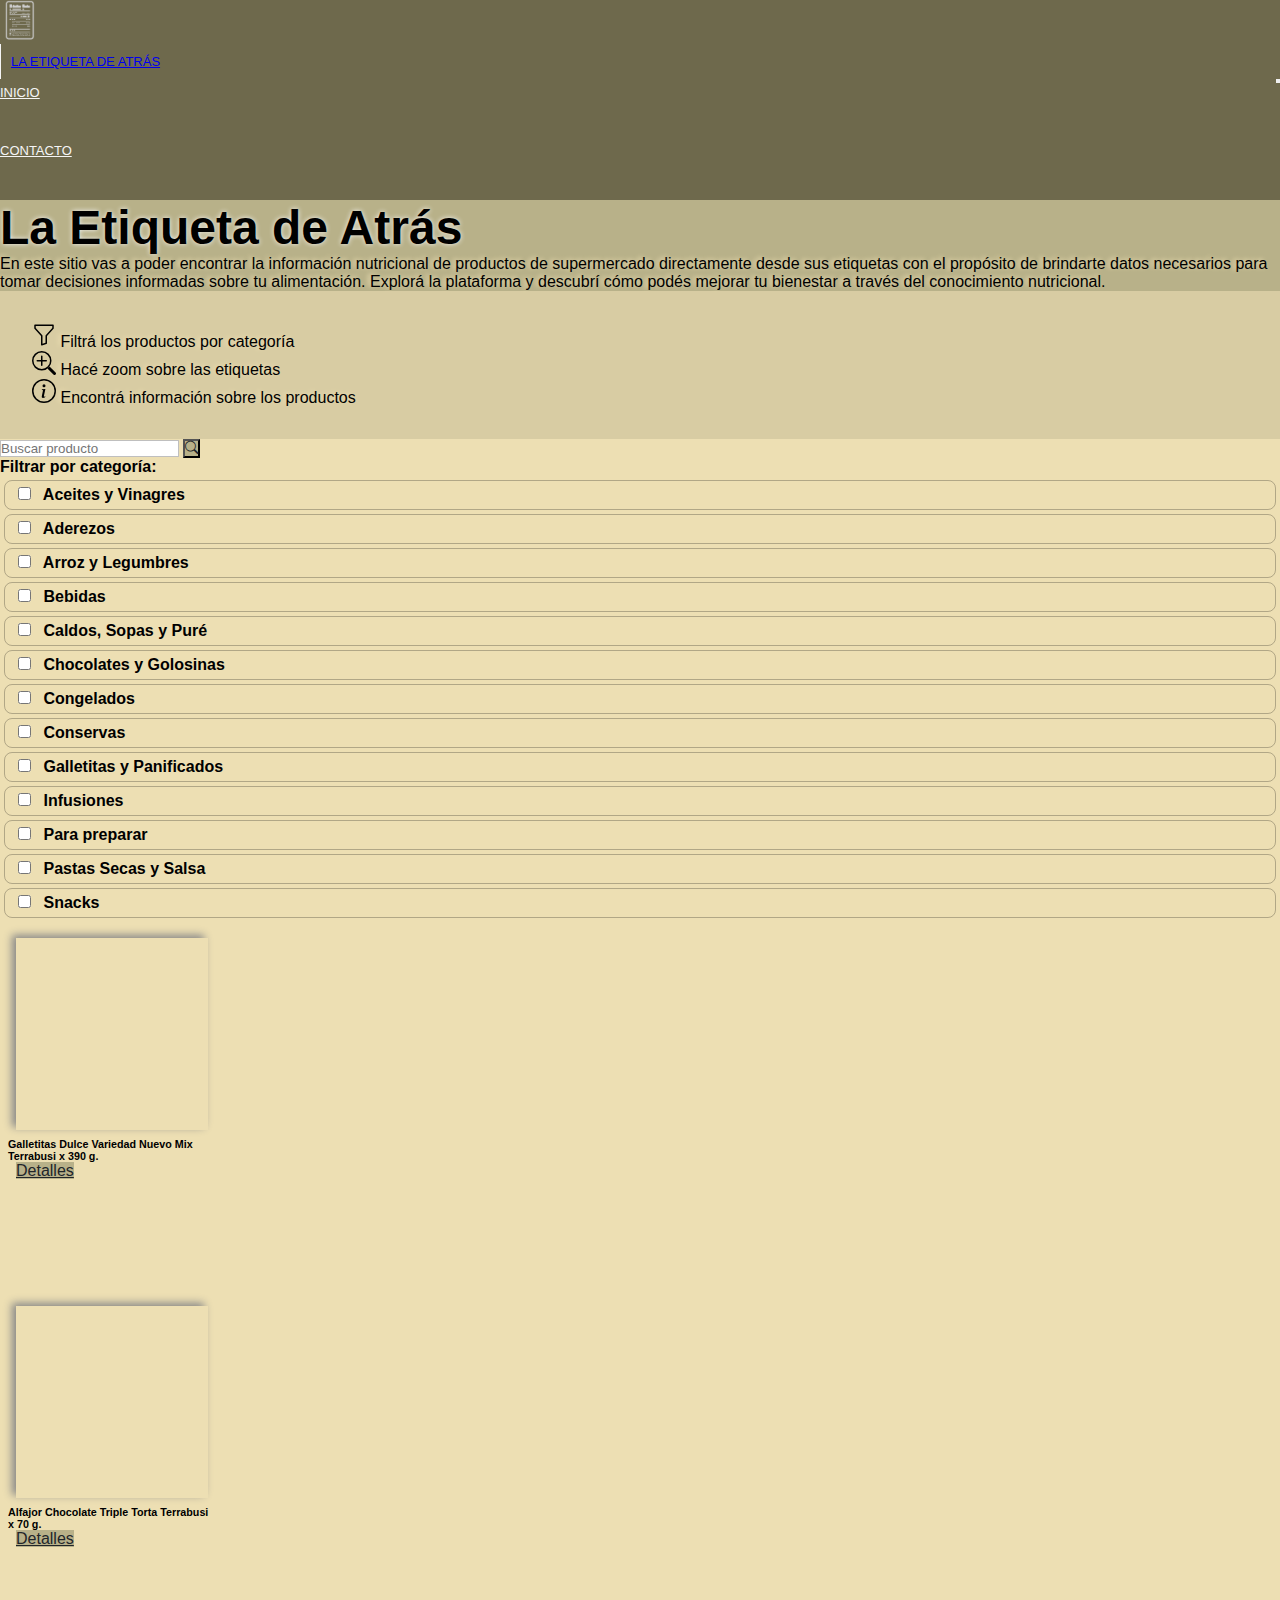
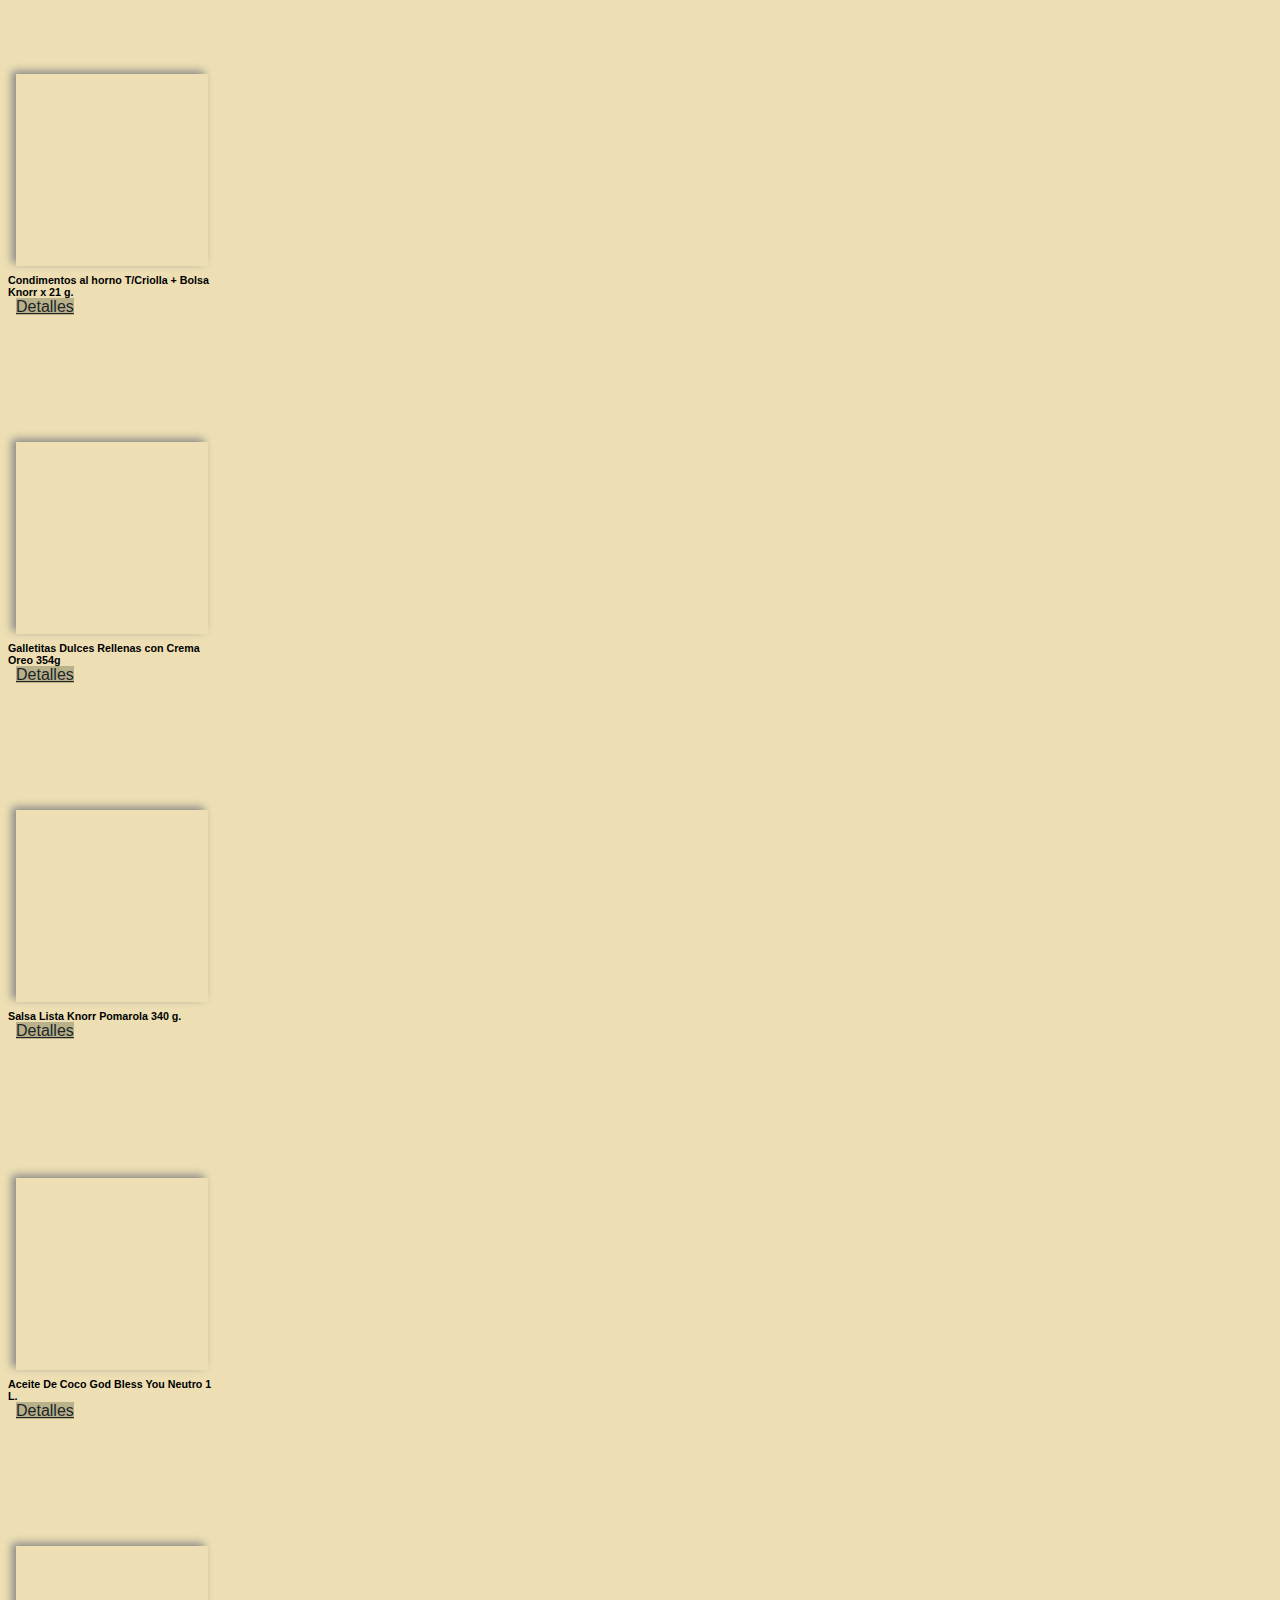
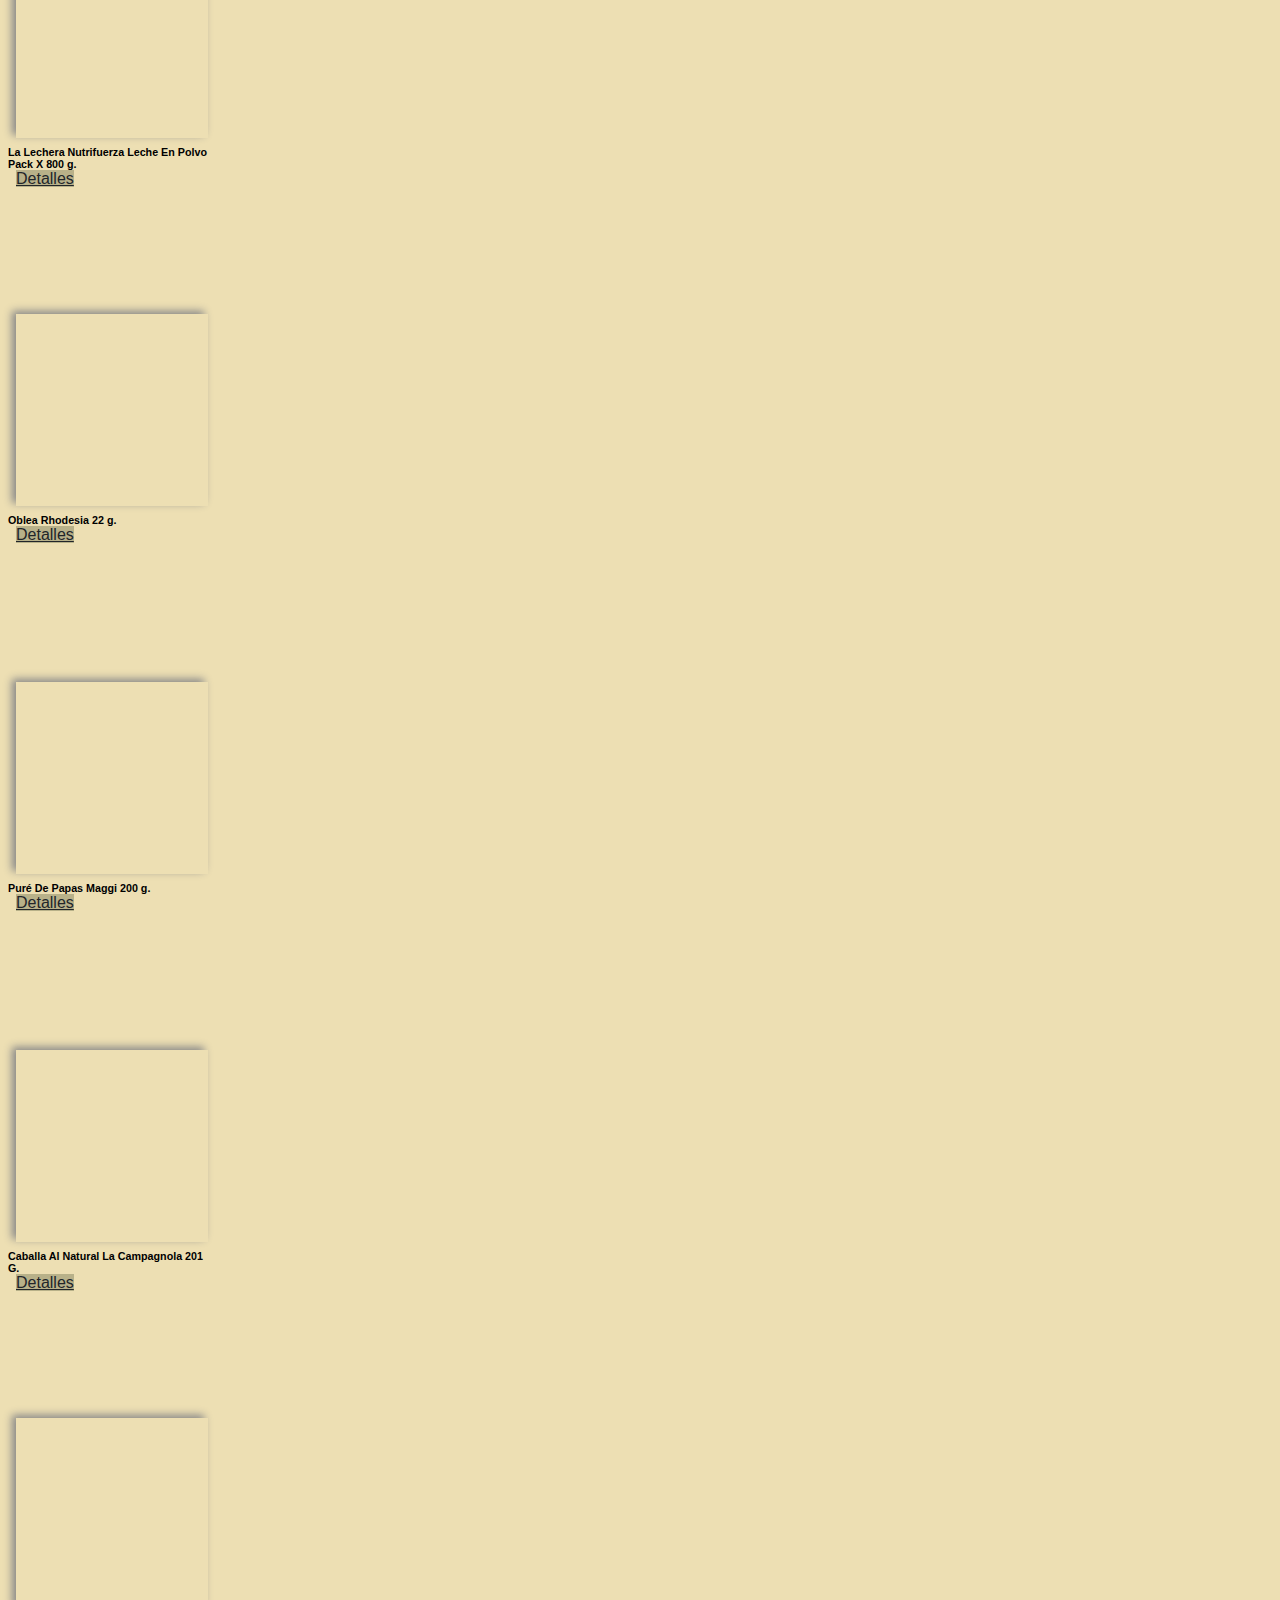
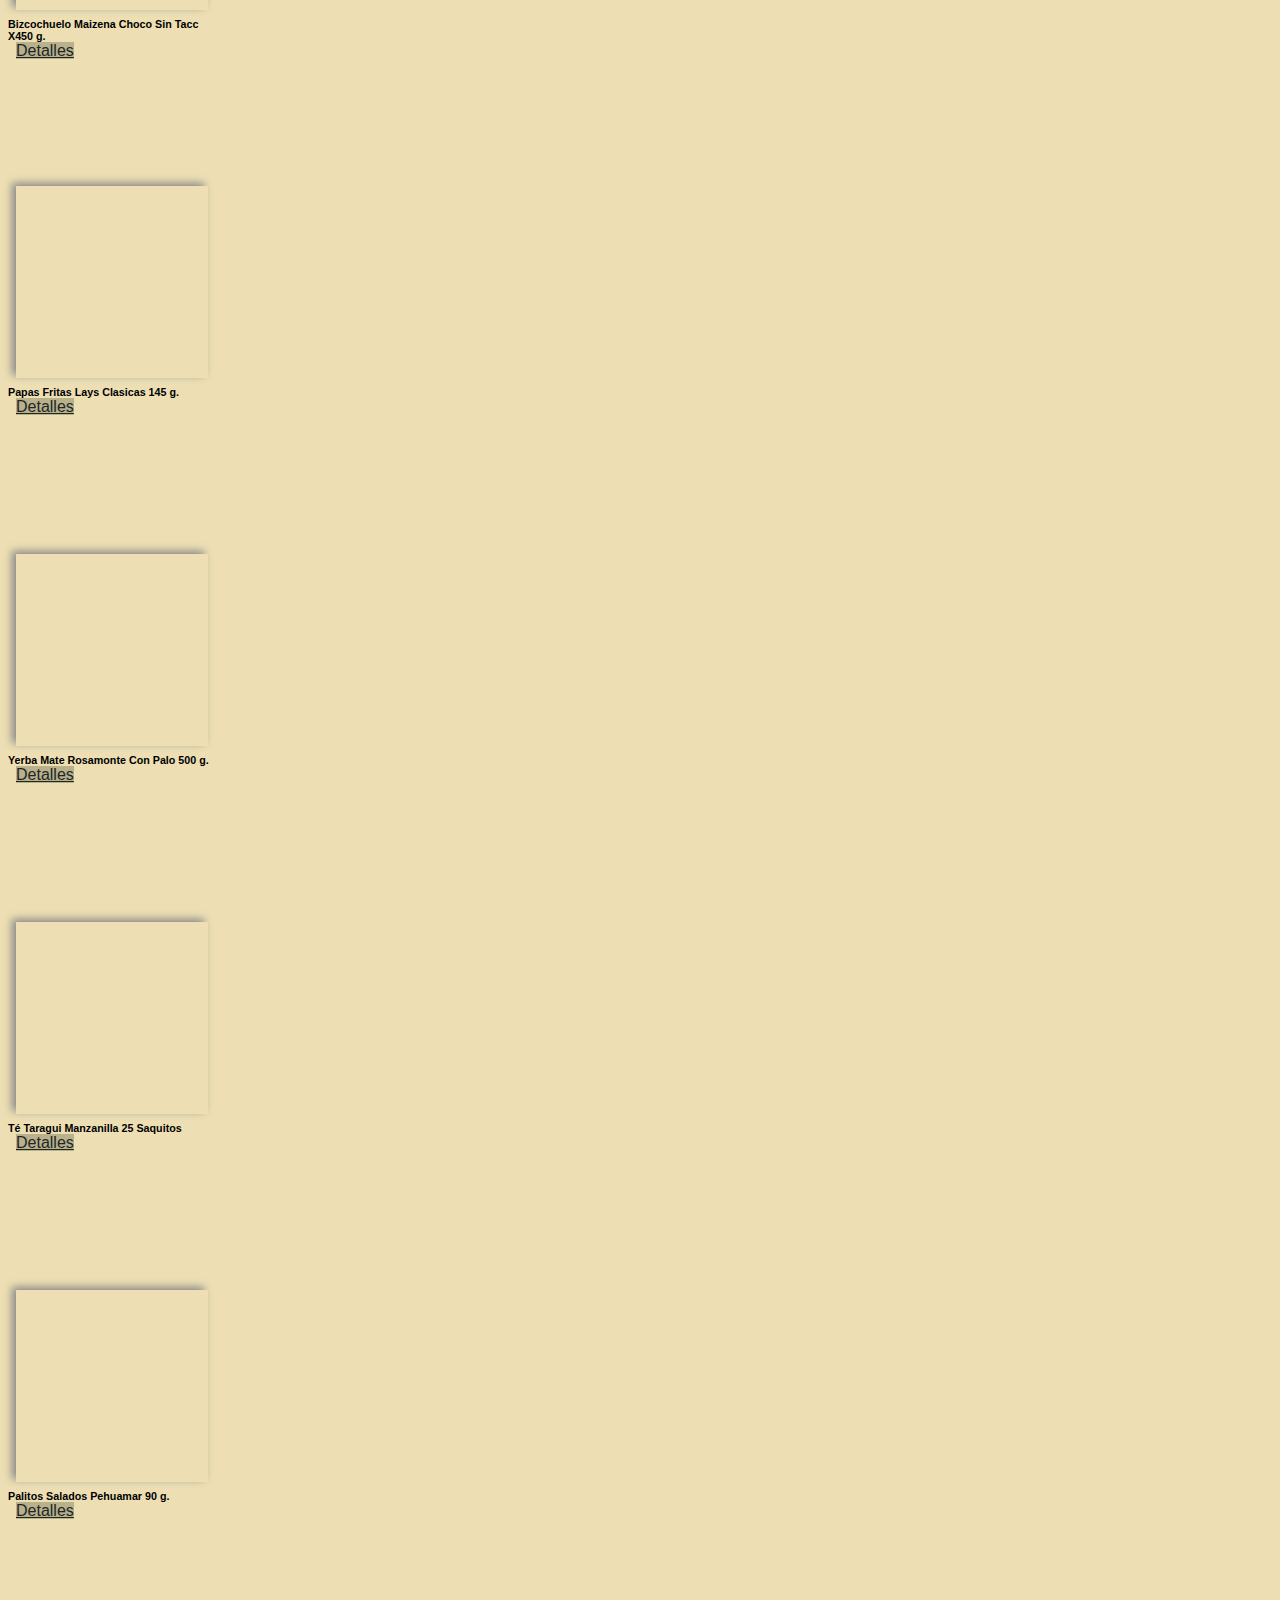
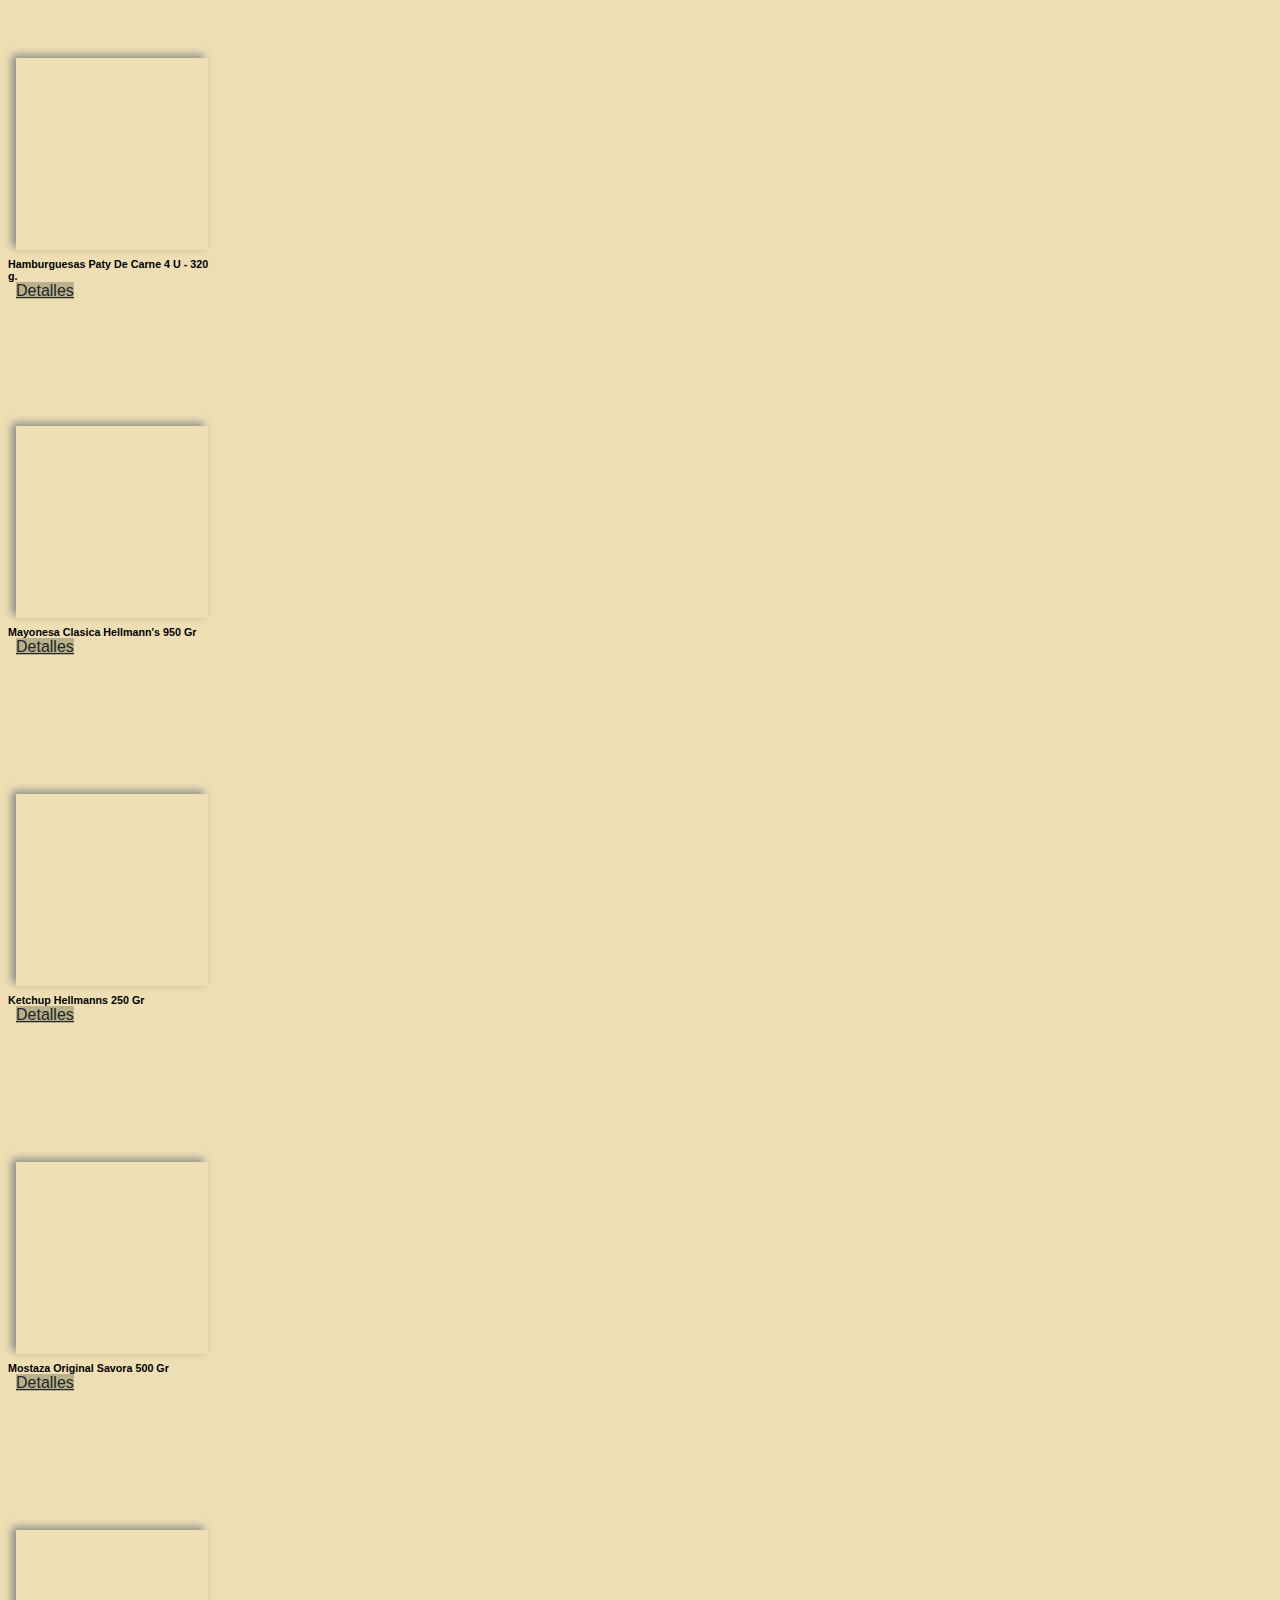
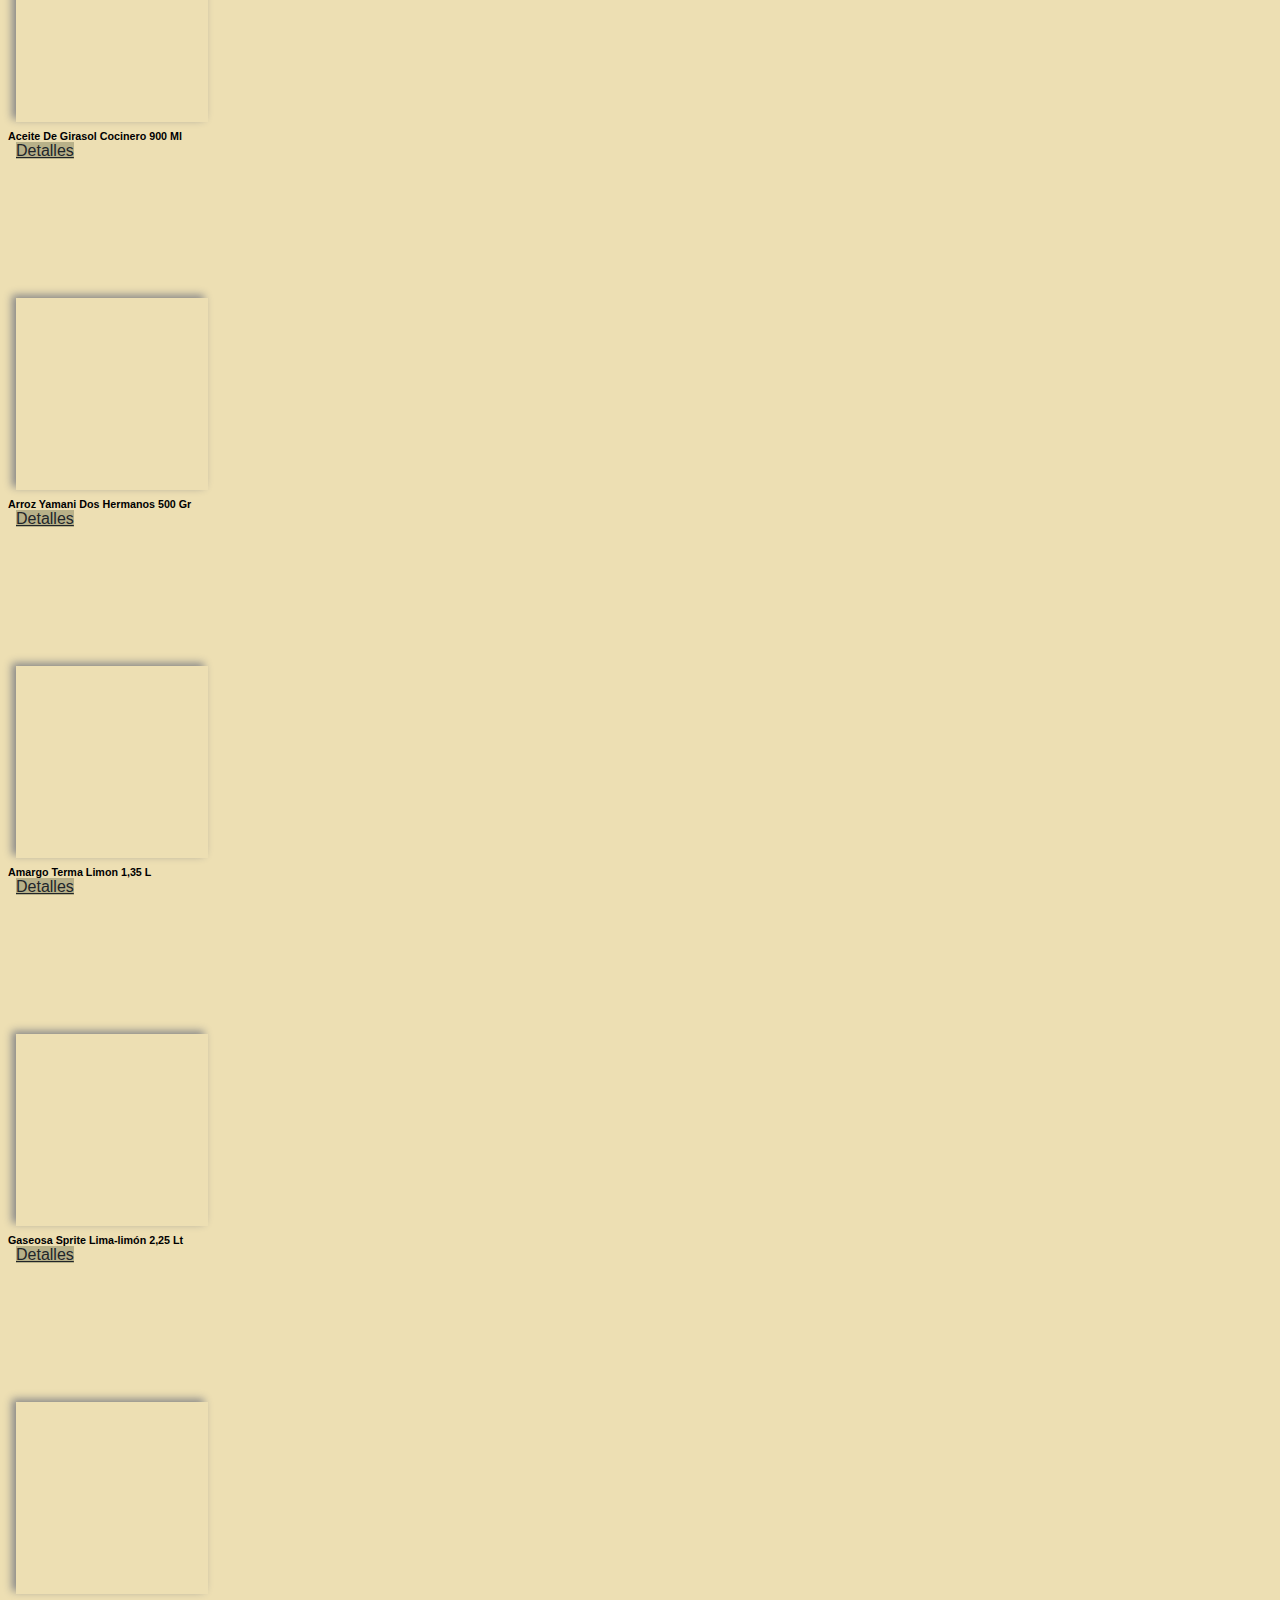
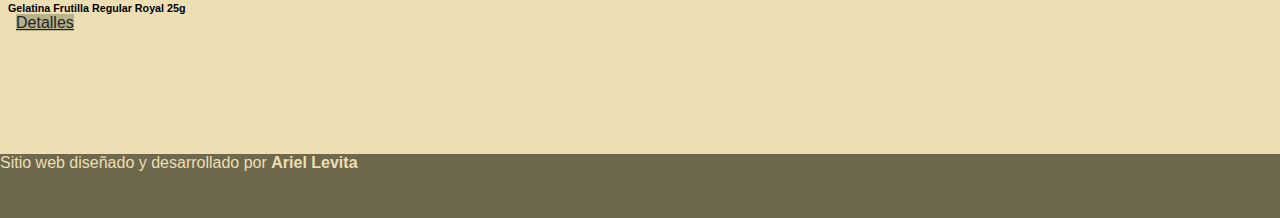
<file: index.html>
<!DOCTYPE html>
<html lang="en">

<head>
  <meta charset="utf-8" />
  <meta name="viewport" content="width=device-width, initial-scale=1" />
  <title>La Etiqueta de Atrás | Inicio</title>
  <link href="https://cdn.jsdelivr.net/npm/bootstrap@5.3.0-alpha1/dist/css/bootstrap.min.css" rel="stylesheet"
    integrity="sha384-GLhlTQ8iRABdZLl6O3oVMWSktQOp6b7In1Zl3/Jr59b6EGGoI1aFkw7cmDA6j6gD" crossorigin="anonymous" />
  <link rel="stylesheet" href="https://cdn.jsdelivr.net/npm/bootstrap-icons@1.10.3/font/bootstrap-icons.css" />
  <link rel="icon" type="image/x-icon" href="./assets/nutritional_icon.ico" />
  <link rel="stylesheet" href="./styles/style.css" />
</head>

<body>
  <header>
    <nav>
      <div class="wrapper">
        <div class="navbar navbar-expand-md navbar-dark p-2">
          <div class="container-fluid d-flex flex-wrap justify-content-between align-items-center">
            <!-- Logo -->
            <a class="nav d-flex navbar-brand align-self-start" href="#">
              <img src="./assets/nutritional_claro.png" alt="la etiqueta de atrás logo" />
              <p>LA ETIQUETA DE ATRÁS</p>
            </a>

            <!-- Links -->
            <div>
              <button class="navbar-toggler ms-auto" type="button" data-bs-toggle="collapse"
                data-bs-target="#navbarSupportedContent" aria-controls="navbarSupportedContent" aria-expanded="false"
                aria-label="Toggle navigation">
                <span class="navbar-toggler-icon"></span>
              </button>
              <ul class="navbar-nav collapse navbar-collapse" id="navbarSupportedContent">
                <li class="nav-item mx-2">
                  <a class="nav-link" href="#">Inicio</a>
                </li>
                <li class="nav-item mx-2">
                  <a class="nav-link" href="./pages/contact.html">Contacto</a>
                </li>
              </ul>
            </div>
          </div>
        </div>
      </div>
    </nav>

    <h1 class="text-center py-5">La Etiqueta de Atrás</h1>
    <div class="container-fluid intro">
      <div class="wrapper">
        <div class="col-12 col-md-8 mx-auto pb-3 pb-md-5">
          <p class="p-2 px-md-5 m-0">En este sitio vas a poder encontrar la información nutricional de productos de supermercado directamente desde sus etiquetas con el propósito de brindarte datos necesarios para tomar decisiones informadas sobre tu alimentación. Explorá la plataforma y descubrí cómo podés mejorar tu bienestar a través del conocimiento nutricional.</p>
        </div>
      </div>
    </div>
  </header>

  <!-- Slider -->
  <div class="slider container-fluid">
    <div class="wrapper">
      <div class="col-12 px-2 px-md-3">
        <div class="d-flex flex-column flex-md-row justify-content-center align-items-center">
          <div class="p-2">
            <svg xmlns="http://www.w3.org/2000/svg" width="24" height="24" fill="currentColor" class="bi bi-funnel mx-2" viewBox="0 0 16 16">
              <path d="M1.5 1.5A.5.5 0 0 1 2 1h12a.5.5 0 0 1 .5.5v2a.5.5 0 0 1-.128.334L10 8.692V13.5a.5.5 0 0 1-.342.474l-3 1A.5.5 0 0 1 6 14.5V8.692L1.628 3.834A.5.5 0 0 1 1.5 3.5zm1 .5v1.308l4.372 4.858A.5.5 0 0 1 7 8.5v5.306l2-.666V8.5a.5.5 0 0 1 .128-.334L13.5 3.308V2z"/>
            </svg>
            <span>Filtrá los productos por categoría</span>
          </div>
          <div class="p-2">
            <svg xmlns="http://www.w3.org/2000/svg" width="24" height="24" fill="currentColor" class="bi bi-zoom-in mx-2" viewBox="0 0 16 16">
              <path fill-rule="evenodd" d="M6.5 12a5.5 5.5 0 1 0 0-11 5.5 5.5 0 0 0 0 11M13 6.5a6.5 6.5 0 1 1-13 0 6.5 6.5 0 0 1 13 0"/>
              <path d="M10.344 11.742q.044.06.098.115l3.85 3.85a1 1 0 0 0 1.415-1.414l-3.85-3.85a1 1 0 0 0-.115-.1 6.5 6.5 0 0 1-1.398 1.4z"/>
              <path fill-rule="evenodd" d="M6.5 3a.5.5 0 0 1 .5.5V6h2.5a.5.5 0 0 1 0 1H7v2.5a.5.5 0 0 1-1 0V7H3.5a.5.5 0 0 1 0-1H6V3.5a.5.5 0 0 1 .5-.5"/>
            </svg>
            <span>Hacé zoom sobre las etiquetas</span>
          </div>
          <div class="p-2">
            <svg xmlns="http://www.w3.org/2000/svg" width="24" height="24" fill="currentColor" class="bi bi-info-circle mx-2" viewBox="0 0 16 16">
              <path d="M8 15A7 7 0 1 1 8 1a7 7 0 0 1 0 14m0 1A8 8 0 1 0 8 0a8 8 0 0 0 0 16"/>
              <path d="m8.93 6.588-2.29.287-.082.38.45.083c.294.07.352.176.288.469l-.738 3.468c-.194.897.105 1.319.808 1.319.545 0 1.178-.252 1.465-.598l.088-.416c-.2.176-.492.246-.686.246-.275 0-.375-.193-.304-.533zM9 4.5a1 1 0 1 1-2 0 1 1 0 0 1 2 0"/>
            </svg>
            <span>Encontrá información sobre los productos</span>
          </div>
        </div>
      </div>
    </div>
  </div>

  <main>
    <div class="wrapper">
      <div class="row p-4">

        <!-- Selector -->
        <div class="col-12 col-md-3 selector mb-3 py-md-3">
          <div class="col d-flex">
            <form class="d-flex align-self-center mb-2 flex-grow-1" role="search">
              <input class="form-control me-2" type="text" placeholder="Buscar producto" id="searchBox" />
              <button class="btn shadow" type="submit" id="btnSearch">
                <i class="bi bi-search"></i>
              </button>
            </form>
          </div>

          <p class="m-0 py-2">Filtrar por categoría:</p>
          <form action="#" class="d-flex flex-wrap" id="categorySelectors">
          </form>
        </div>

        <!-- Cards -->
        <div class="col cards-section py-md-3">
          <div class="row d-flex flex-wrap align-items-center justify-content-center grid gap-3" id="cardsContainer">
          </div>
        </div>
      </div>
    </div>

    <a href="#">
      <button type="button" class="btn" id="toTopButton">
        <svg xmlns="http://www.w3.org/2000/svg" class="icon icon-tabler icon-tabler-arrow-big-up-filled" width="24"
          height="24" viewBox="0 0 24 24" stroke-width="1.5" stroke="currentColor" fill="none" stroke-linecap="round"
          stroke-linejoin="round">
          <path stroke="none" d="M0 0h24v24H0z" fill="none" />
          <path
            d="M10.586 3l-6.586 6.586a2 2 0 0 0 -.434 2.18l.068 .145a2 2 0 0 0 1.78 1.089h2.586v7a2 2 0 0 0 2 2h4l.15 -.005a2 2 0 0 0 1.85 -1.995l-.001 -7h2.587a2 2 0 0 0 1.414 -3.414l-6.586 -6.586a2 2 0 0 0 -2.828 0z"
            stroke-width="0" fill="#53503b" />
        </svg>
      </button>
    </a>
  </main>

  <!-- Footer -->
  <footer>
    <div class="text-center pt-3">
      <p class="mb-2">Sitio web diseñado y desarrollado por <a href="https://www.linkedin.com/in/ariel-levita/"
          target="_blank">Ariel Levita</a></p>
    </div>
  </footer>
  <script src="https://cdn.jsdelivr.net/npm/bootstrap@5.3.0-alpha1/dist/js/bootstrap.bundle.min.js"
    integrity="sha384-w76AqPfDkMBDXo30jS1Sgez6pr3x5MlQ1ZAGC+nuZB+EYdgRZgiwxhTBTkF7CXvN"
    crossorigin="anonymous"></script>
  <script type="module" src="./scripts/generalModule.js"></script>
  <script type="module" src="./scripts/main.js"></script>
</body>

</html>
</file>
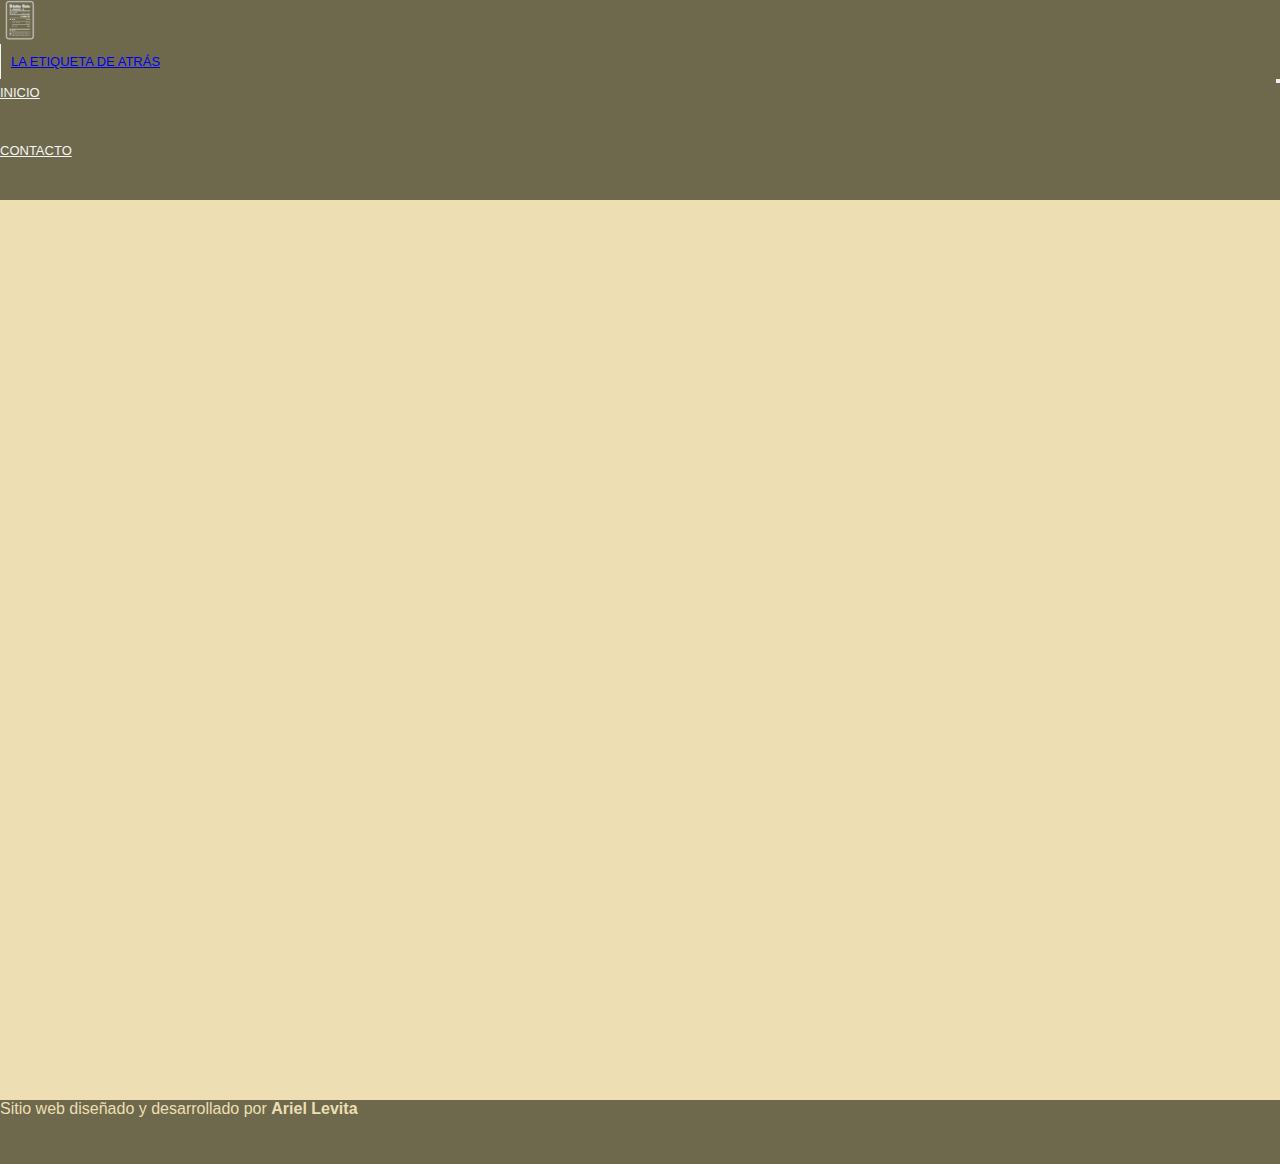
<file: pages/product-details.html>
<!DOCTYPE html>
<html lang="en">

<head>
  <meta charset="utf-8" />
  <meta name="viewport" content="width=device-width, initial-scale=1" />
  <title>La Etiqueta de Atrás | Detalles del producto</title>
  <link href="https://cdn.jsdelivr.net/npm/bootstrap@5.3.0-alpha1/dist/css/bootstrap.min.css" rel="stylesheet"
    integrity="sha384-GLhlTQ8iRABdZLl6O3oVMWSktQOp6b7In1Zl3/Jr59b6EGGoI1aFkw7cmDA6j6gD" crossorigin="anonymous" />
  <link rel="stylesheet" href="https://cdn.jsdelivr.net/npm/bootstrap-icons@1.10.3/font/bootstrap-icons.css" />
  <link rel="icon" type="image/x-icon" href="../assets/nutritional_icon.ico" />
  <link rel="stylesheet" href="../styles/style.css" />
</head>

<body>
  <header>
    <nav>
      <div class="wrapper">
        <div class="navbar navbar-expand-md navbar-dark p-2">
          <div class="container-fluid d-flex flex-wrap justify-content-between align-items-center">
            <!-- Logo -->
            <a class="nav d-flex navbar-brand" href="../index.html">
              <img src="../assets/nutritional_claro.png" alt="la etiqueta de atrás logo" />
              <p>LA ETIQUETA DE ATRÁS</p>
            </a>

            <!-- Links -->
            <div>
              <button class="navbar-toggler" type="button" data-bs-toggle="collapse"
                data-bs-target="#navbarSupportedContent" aria-controls="navbarSupportedContent" aria-expanded="false"
                aria-label="Toggle navigation">
                <span class="navbar-toggler-icon borderless"></span>
              </button>
              <ul class="navbar-nav collapse navbar-collapse" id="navbarSupportedContent">
                <li class="nav-item mx-2">
                  <a class="nav-link" href="../index.html">Inicio</a>
                </li>
                <li class="nav-item mx-2">
                  <a class="nav-link" href="./contact.html">Contacto</a>
                </li>
              </ul>
            </div>
          </div>
        </div>
      </div>
    </nav>
  </header>

  <main>
    <div class="wrapper">
      <!-- Product Details -->
      <div class="container shadow my-4 px-2 my-md-5" id="product-details">
      </div>
    </div>
  </main>

  <!-- Footer -->
  <footer>
    <div class="text-center pt-3">
      <p class="mb-2">Sitio web diseñado y desarrollado por <a href="https://www.linkedin.com/in/ariel-levita/"
          target="_blank">Ariel Levita</a></p>
    </div>
  </footer>
  <script src="https://cdn.jsdelivr.net/npm/bootstrap@5.3.0-alpha1/dist/js/bootstrap.bundle.min.js"
    integrity="sha384-w76AqPfDkMBDXo30jS1Sgez6pr3x5MlQ1ZAGC+nuZB+EYdgRZgiwxhTBTkF7CXvN"
    crossorigin="anonymous"></script>
  <script type="module" src="../scripts/generalModule.js"></script>
  <script type="module" src="../scripts/product-details.js"></script>
</body>

</html>
</file>
<file: styles/style.css>
:root {
    --color-logo: #6e694c;
    --color-pastel-1: #87805E;
    --color-pastel-2: #b8b189;
    --color-pastel-3: #D8CCA3;
    --color-pastel-4: #EDDFB3;
}

* {
    margin: 0;
    padding: 0;
    /* la propiedad 'box-sizing' viene establecida en el valor 'border-box' a partir del link de Bootstrap */
    font-family: 'Lucida Sans', 'Lucida Sans Regular', 'Lucida Grande', 'Lucida Sans Unicode', Geneva, Verdana, sans-serif;
}

body {
    min-height: 100vh;
}

body::-webkit-scrollbar {
    width: 6px;
}

body::-webkit-scrollbar-thumb {
    background: linear-gradient(0deg, var(--color-pastel-1), var(--color-pastel-2));
}

body::-webkit-scrollbar-thumb:hover {
    background: linear-gradient(0deg, var(--color-pastel-2), var(--color-pastel-3));
}

.wrapper {
    max-width: 1400px;
    height: 100%;
    margin: 0 auto;
}

nav {
    background-color: var(--color-logo);
}

nav img {
    max-height: 2.5rem;
}

nav p {
    font-size: small;
    margin: 0;
    padding: 10px;
    border-left: 1px solid whitesmoke;
}

.navbar-toggler {
    display: grid;
    justify-self: end;
}

.navbar-collapse {
    align-items: end;
}

.navbar-toggler:focus {
    box-shadow: none;
}

.nav-link {
    color: whitesmoke;
    padding: 0;
    font-size: small;
    text-transform: uppercase;
}

header .nav-item::after {
    display: block;
    content: '';
    border-bottom: solid 2px;
    border-image-source: linear-gradient(90deg, var(--color-pastel-2), var(--color-pastel-4));
    border-image-slice: 1;
    padding-bottom: 3%;
    transform: scaleX(0);
    transition: transform 300ms ease-in-out;
}

header .nav-item:hover::after {
    transform: scaleX(1);
}

h1 {
    font-size: clamp(2rem, 1.2125rem + 2.55vw, 3rem);
    font-weight: 800;
    background-color: var(--color-pastel-2);
    margin: 0;
    text-shadow: 0 0 5px whitesmoke;
}

.intro {
    background-color: var(--color-pastel-2);
    text-shadow: -3px -1px 4px var(--color-pastel-4);
    text-wrap: pretty;
}

.slider {
    padding: 2rem;
    background-color: var(--color-pastel-3);
    /* background-image: linear-gradient(180deg, var(--color-pastel-3), var(--color-pastel-4)); */
    text-shadow: -3px -1px 4px var(--color-pastel-4);
}

main {
    min-height: 100vh;
    background-color: var(--color-pastel-4);
    overflow-x: hidden;
}

footer {
    margin: 0;
    height: 4rem;
    background-color: var(--color-logo);
    color: var(--color-pastel-4);
}

footer a {
    text-decoration: none;
    font-weight: 600;
    color: var(--color-pastel-4);
}


/* Home  */

#searchBox {
    background-color: #fff;
}

.selector {
    font-weight: 600;
}

#categorySelectors > div {
    border: 1px solid rgba(0, 0, 0, 0.25);
    padding: 5px;
    margin: 0.25rem 0.25rem;
    border-radius: 0.5rem;
    -webkit-border-radius: 0.5rem;
    -moz-border-radius: 0.5rem;
    -ms-border-radius: 0.5rem;
    -o-border-radius: 0.5rem;
}

.form-check-input {
    margin: 0 0.5rem;
    border: 1px solid rgba(0, 0, 0, 0.5);
}

.form-check-input:focus {
    border-color: rgba(0, 0, 0, 0.25);
    box-shadow: none;
}

.form-check-input:checked {
    border-color: rgba(0, 0, 0, 0.25);
    background-color: var(--color-logo);
}

.card {
    width: 13rem;
    height: 22rem;
    padding: 0.5rem;
    background-color: var(--color-pastel-4);
    border-radius: 0;
    -webkit-border-radius: 0;
    -moz-border-radius: 0;
    -ms-border-radius: 0;
    -o-border-radius: 0;
}

.card-image {
    aspect-ratio: 1 / 1;
    margin: 0.5rem;
    background-repeat: no-repeat;
    background-size: cover;
    box-shadow:  -4px -3px 8px #888888;
}

.card p {
    margin-bottom: 0;
}

.card-body p {
    font-size: 12px;
}

.card-bottom {
    margin: auto 0.5rem 0.25rem 0.5rem;
}

.card-bottom a, .btn {
    background-color: var(--color-pastel-2);
    color: #212529;
}

.card-bottom a:hover, button[type="submit"]:hover {
    background-color: var(--color-logo)!important;
    color: var(--color-pastel-4)!important;
}

#toTopButton {
    position: fixed;
    bottom: 2rem;
    right: 1rem;
    transform: scale(1.2);
    background-color: var(--color-pastel-2);
    color: #212529;
    padding: 0.3rem 0.5rem 0.4rem 0.5rem;
    border: 1px solid var(--color-logo);
    opacity: 0;
}

#toTopButton:hover {
    transform: scale(1.3);
    -webkit-transform: scale(1.3);
    -moz-transform: scale(1.3);
    -ms-transform: scale(1.3);
    -o-transform: scale(1.3);
}

#toTopButton.visible {
    opacity: 1;
    transition: 1s;
    -webkit-transition: 1s;
    -moz-transition: 1s;
    -ms-transition: 1s;
    -o-transition: 1s;
}



/* Contact */

.contact-form, .form-control {
    background-color: var(--color-pastel-4);
    border: 1px solid rgba(0, 0, 0, 0.25);
}

fieldset {
    margin-top: 1.5rem;
}

legend {
    font-size: smaller;
    color: #888888;
    text-align: center;
    font-style: italic;
    margin-bottom: 0;
}

.contact-form input, #message {
    background-color: #FFFAD7;
}

.form-label {
    font-weight: 600;
    margin-bottom: 0;
    margin-top: 0.5rem;
}

.contact-buttons {
    margin-top: 2rem;
}

.contact-buttons button {
    border: 1px solid var(--color-logo);
    width: 50%;
}

#btn-borrar {
    width: 25%;
    background-color: var(--color-pastel-4);
}

#btn-borrar:hover {
    background-color: var(--color-pastel-3);
}


/* product Details */

.btn-outline-dark:hover {
    color: #fff;
    background-color: var(--color-logo)!important;
    border-color: var(--color-logo)!important;
}

.details-card {
    border: 1px solid rgba(0, 0, 0, 0.125);
    background-color: var(--color-pastel-3);
}

.details-image-container {
    box-shadow:  -4px -4px 6px #888888;
    aspect-ratio: 1 / 1;
    overflow: hidden;
    position: relative;
    box-sizing: inherit;
}

.details-image-container:hover {
    cursor: zoom-in;
}

.details-image-container img {
    width: 100%;
    position: absolute;
    display: block;
}

.details-image-container span {
    z-index: 5;
    position: absolute;
    top: 50%;
    left: 50%;
    transform: translate(-50%, -50%);
    -webkit-transform: translate(-50%, -50%);
    -moz-transform: translate(-50%, -50%);
    -ms-transform: translate(-50%, -50%);
    -o-transform: translate(-50%, -50%);
    background: rgba(0,0,0,0.8);
    display: block;
    padding: 0.5rem 1rem;
    font-family: sans-serif;
    font-weight: bold;
    color: var(--color-pastel-4);
    text-align: center;
}

.details-image-container:hover span {
    display: none;
}

.details-data {
    border: 1px solid rgba(0, 0, 0, 0.125);
    display: flex;
    flex-direction: column;
    justify-content: space-between;
}

.details-data ul {
    list-style-type: none;
    list-style-position: inside;
}

.details-data li>span {
    font-weight: bold;
}
</file>
